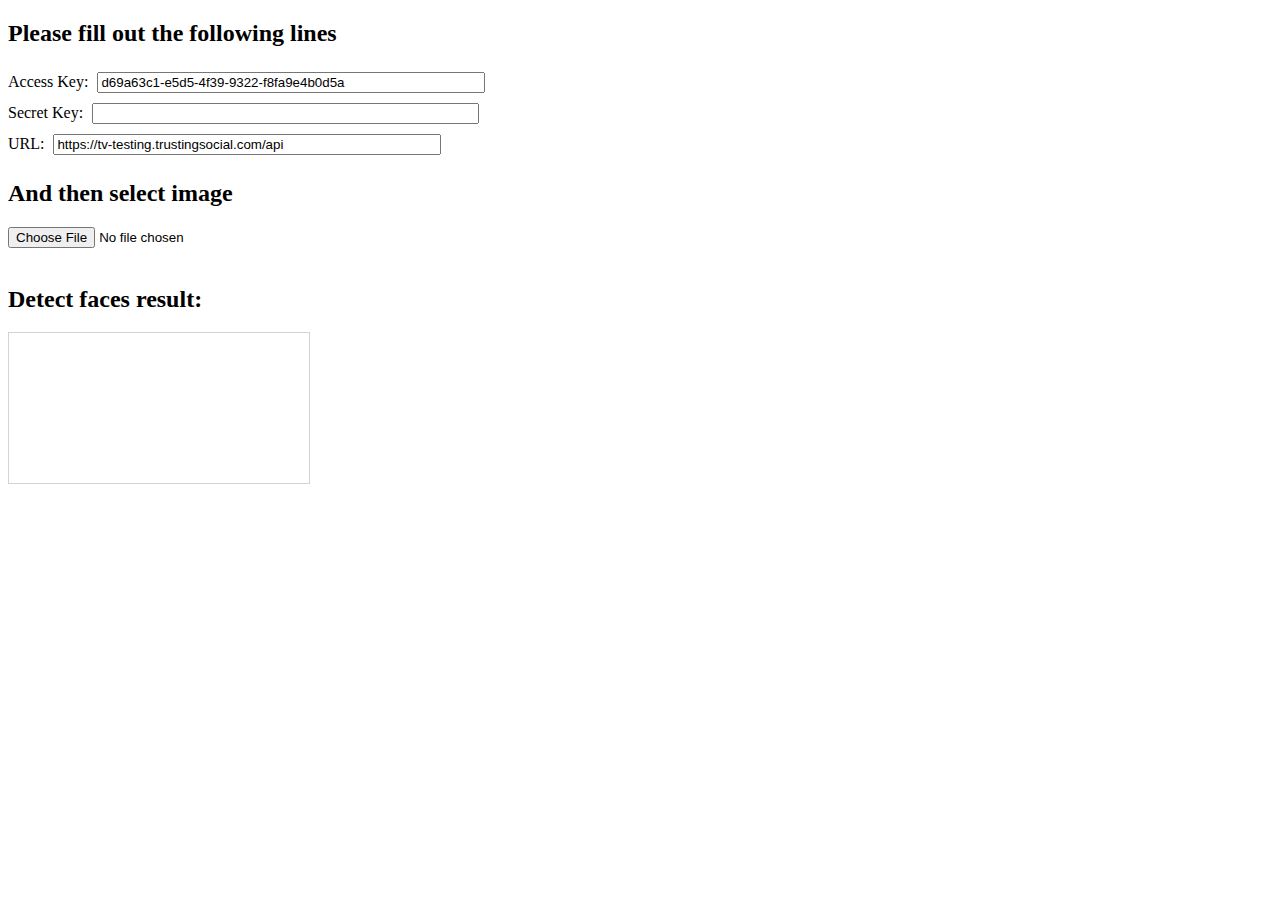
<file: tv-web-sdk/detect-faces/index.html>
<!DOCTYPE html>
<html>
  <head>
    <title>Detect faces</title>
    <meta charset="UTF-8" />
    <script src="index.js"></script>
    <script src="trustvision-sdk.umd.js"></script>
    <style>
      .input{
        width: 30%;
        margin: 5px;
      }
    </style>
  </head>

  <body>
    <h2>Please fill out the following lines</h2>
    Access Key: <input type="text" id="access_key" class="input" value="d69a63c1-e5d5-4f39-9322-f8fa9e4b0d5a"/>
    <br/>
    Secret Key: <input type="text" id="secret_key" class="input"/>
    <br/>
    URL: <input type="text" id="url" class="input" value="https://tv-testing.trustingsocial.com/api">
    <br/>
    <h2>And then select image</h2>
    <input
      type="file"
      id="browse_img"
      accept="image/*"
      onchange="readURL(this);"
    />
    <br/>
    <img id="img" style="display:none;" crossorigin="anonymous" />
    <br />
    <h2>Detect faces result:</h2>
    <canvas id="myCanvas" style="border: 1px solid #d3d3d3;" />
    
  </body>
</html>
</file>
